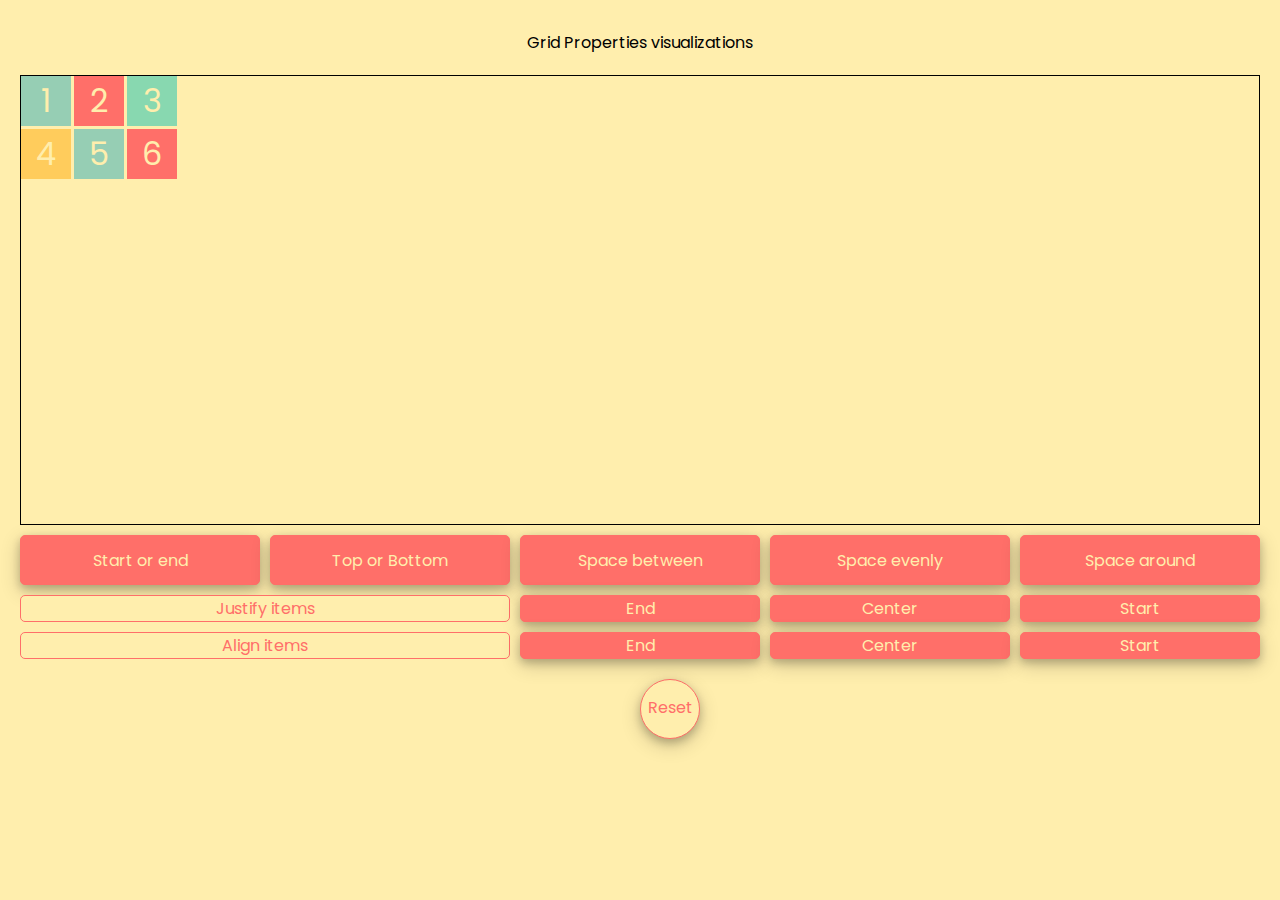
<file: index.html>
<!DOCTYPE html>
<html lang="en">
<head>
    <meta charset="UTF-8">
    <meta http-equiv="X-UA-Compatible" content="IE=edge">
    <meta name="viewport" content="width=device-width, initial-scale=1.0">
    <meta name="author" content="Fariha Fairoz">
    <meta name="Description" content="Visualize grid properties with clicks">
    <meta property="og:image" content="https://ibb.co/rsCjC88">
    <link rel="stylesheet" href="/justify_align.css">
    <link rel="stylesheet" href="/basic.css">
    <link rel="preconnect" href="https://fonts.gstatic.com">
<link href="https://fonts.googleapis.com/css2?family=Poppins:wght@300;400&display=swap" rel="stylesheet">
    <title>Justify content and align Items</title>
</head>
<body>
    <div class="Topic"> Grid Properties visualizations</div>
    <div class="container">

    <div>1</div>
    <div>2</div>
    <div>3</div>
    <div>4</div>
    <div>5</div>
    <div>6</div>   
    </div>

    <div class="button"> 
    <div class="click-me">Start or end</div>
    <div  class="click-align">Top or Bottom</div>
    <div class="space-between">Space between</div>
    <div class="space-evenly">Space evenly</div>
    <div class="space-around">Space around</div>

    <div class="justify-items">Justify items</div>
    <div class="justify-items-end">End</div>
    <div class="justify-items-center">Center</div>
    <div class="justify-items-start">Start</div>

    <div class="align-items">Align items</div>
    <div class="align-items-end">End</div>
    <div class="align-items-center">Center</div>
    <div class="align-items-start">Start</div>
    </div>

    <div class="reset">Reset</div>
</body>

<script src="/grid.js"></script>

</html>
</file>
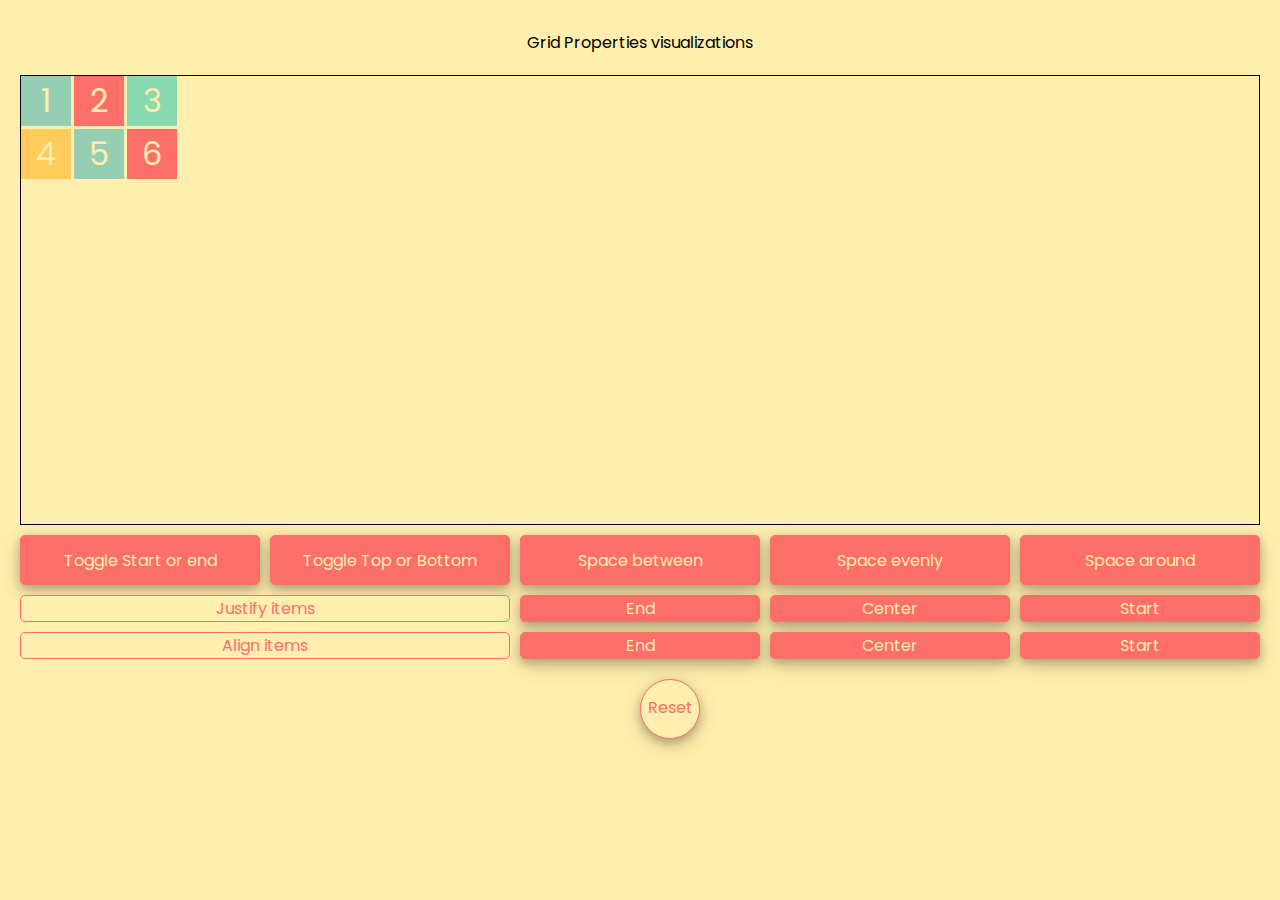
<file: justify_align.html>
<!DOCTYPE html>
<html lang="en">
<head>
    <meta charset="UTF-8">
    <meta http-equiv="X-UA-Compatible" content="IE=edge">
    <meta name="viewport" content="width=device-width, initial-scale=1.0">
    <link rel="stylesheet" href="/justify_align.css">
    <link rel="stylesheet" href="/basic.css">
    <link rel="preconnect" href="https://fonts.gstatic.com">
<link href="https://fonts.googleapis.com/css2?family=Poppins:wght@300;400&display=swap" rel="stylesheet">
    <title>Justify content and align Items</title>
</head>
<body>
    <div class="Topic"> Grid Properties visualizations</div>
    <div class="container">

    <div>1</div>
    <div>2</div>
    <div>3</div>
    <div>4</div>
    <div>5</div>
    <div>6</div>   
    </div>

    <div class="button"> 
    <div class="click-me">Toggle Start or end</div>
    <div  class="click-align">Toggle Top or Bottom</div>
    <div class="space-between">Space between</div>
    <div class="space-evenly">Space evenly</div>
    <div class="space-around">Space around</div>

    <div class="justify-items">Justify items</div>
    <div class="justify-items-end">End</div>
    <div class="justify-items-center">Center</div>
    <div class="justify-items-start">Start</div>

    <div class="align-items">Align items</div>
    <div class="align-items-end">End</div>
    <div class="align-items-center">Center</div>
    <div class="align-items-start">Start</div>
    </div>

    <div class="reset">Reset</div>
</body>

<script src="/grid.js"></script>

</html>
</file>
<file: justify_align.css>
.container
{
    border: 1px solid black;
    height:50vh;
    display: grid;
    grid-gap:3px;
    grid-template-columns: repeat(3, 50px);
    grid-template-rows: repeat(2,50px);

} 

.button
{
    display: grid;
    grid-gap: 10px;
    grid-template: 50px/repeat(5, minmax(50px,1fr));
    justify-content: center;
    font-size: 1em;
    color: #ffeead;
    cursor: pointer;
    margin-top: 10px;
}

.button >div
{
    box-shadow: 0 4px 8px 0 rgba(0, 0, 0, 0.2), 0 6px 20px 0 rgba(0, 0, 0, 0.19);
    display: flex;
    justify-content: center;
    align-items: center;
    text-align: center;
    border-radius: 5px;
    background-color: #ff6f69;
    color: #ffeead;
    border: 1px solid #ff6f69;
}

.justify-items , .align-items
{
    grid-column: span 2;
    background-color: #ffeead !important;
    color: #ff6f69 !important;
    box-shadow: none !important;

}

.Topic
{
    text-align: center;
    margin: 20px;
   
}

.reset
{
    display: flex;
    justify-content: center;
    height: 60px;
    margin: 20px 50%;
    width: 60px;
    padding: 15px 0;
    border-radius: 50%;
    background-color: #ffeead;
    color: #ff6f69;
    border: 1px solid #ff6f69;
    cursor: pointer;
    box-shadow: 0 4px 8px 0 rgba(0, 0, 0, 0.2), 0 6px 20px 0 rgba(0, 0, 0, 0.19);

}

@media only screen and (max-width: 700px) {
     *{
         font-size: 12px !important;
     }
   
    .button{
        grid-template-columns: repeat(3, minmax(60px, 1fr));
        grid-template-rows: 60px 30px 30px 30px 30px 30px 30px;
        justify-content: center;
        padding: 0 0 20px 0;
    }

    .justify-items , .align-items
    {
    grid-column: span 3;
    }
    .space-evenly ,.space-around
    {
        grid-column: span 3;
    }
    .reset{

        margin: auto;
        justify-content: center;
    }

    
  }
</file>
<file: basic.css>
*
{
  box-sizing: border-box;
  margin: 0;
  font-family: 'Poppins', sans-serif;
}
.container > div {
    display: flex;
    justify-content: center;
    align-items: center;
    font-size: 2em;
    color: #ffeead;
}

html, body {
  background-color: #ffeead;
  margin: 10px;

}

.container > div:nth-child(1n) {
  background-color: #96ceb4;	
}

.container > div:nth-child(3n) {
  background-color: #88d8b0;
}

.container > div:nth-child(2n) {
      background-color: #ff6f69;
}

.container > div:nth-child(4n) {
      background-color: #ffcc5c;
}







a{
    text-decoration: none;
    font-size: 14px;
    text-align: center;
    font-size: .5em;
    color: #ffeead;
}
</file>
